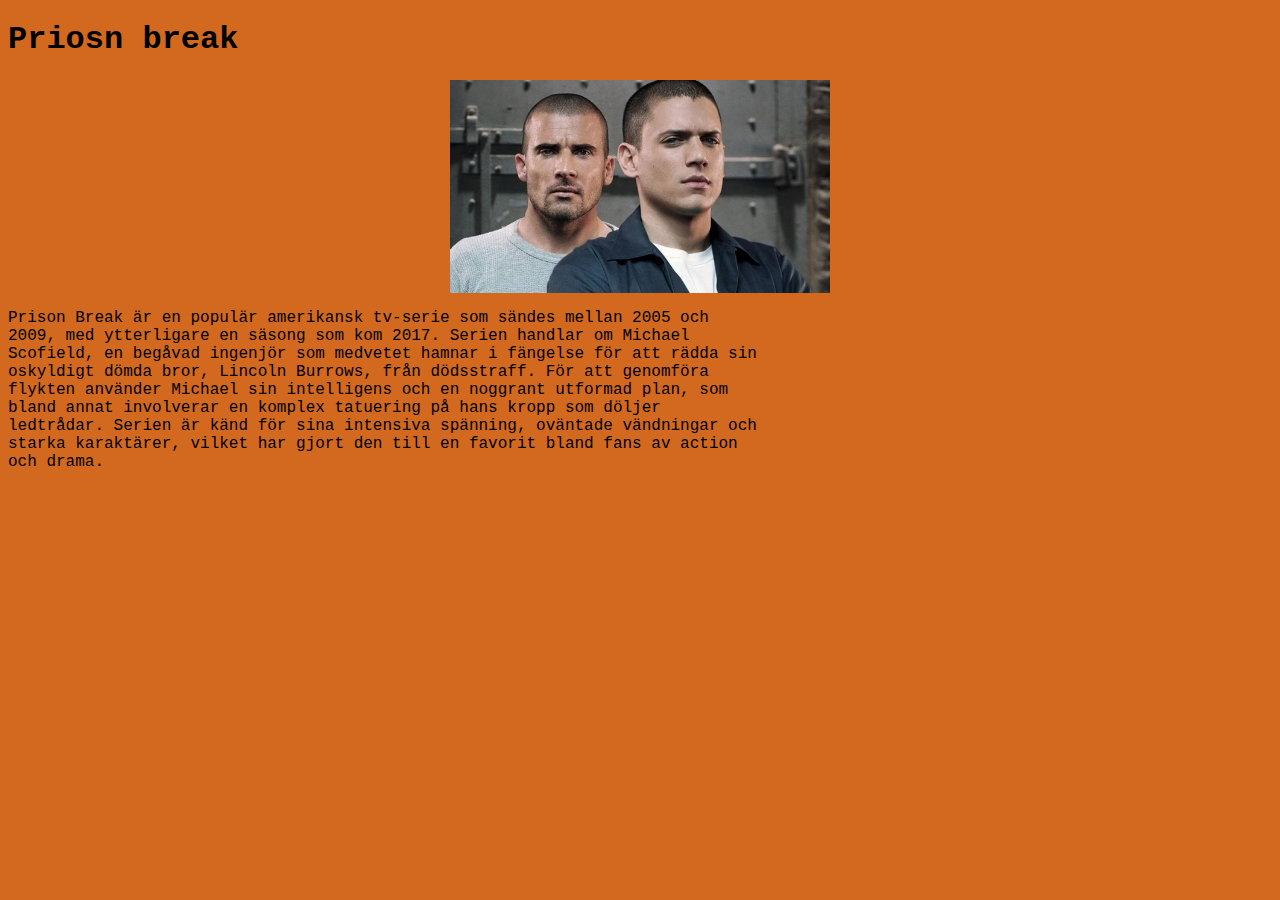
<file: index.html>
<!DOCTYPE html>
<html lang="SV">

<head>
    <meta charset="UTF-8">
    <meta name="viewport" content="width=device-width, initial-scale=1.0">
    <title>isme film</title>
    <link href="./CSS/sTYLE.CSS" rel="stylesheet">



</head>

<body>
    <h1>Priosn break</h1>
    <img src="./Img/prison break po.jpg" alt="">
    <p>Prison Break är en populär amerikansk tv-serie som sändes mellan 2005 och 2009, med ytterligare en säsong som kom
        2017. Serien handlar om Michael Scofield, en begåvad ingenjör som medvetet hamnar i fängelse för att rädda sin
        oskyldigt dömda bror, Lincoln Burrows, från dödsstraff. För att genomföra flykten använder Michael sin
        intelligens och en noggrant utformad plan, som bland annat involverar en komplex tatuering på hans kropp som
        döljer ledtrådar. Serien är känd för sina intensiva spänning, oväntade vändningar och starka karaktärer, vilket
        har gjort den till en favorit bland fans av action och drama.</p>


</body>

</html>
</file>
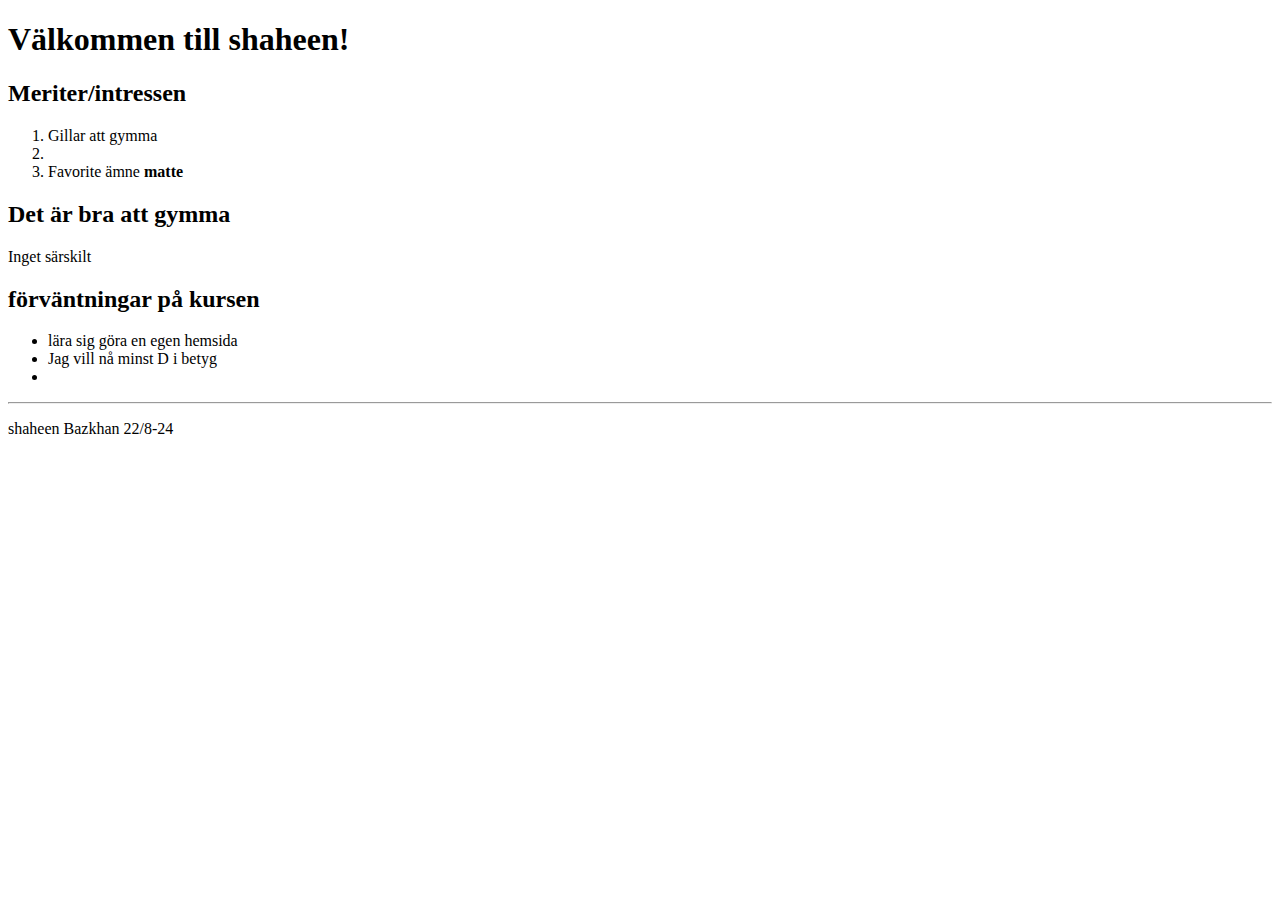
<file: shaheen-cv.html>
<!DOCTYPE html>
<html>

<head>
    <meta charset="UTF-8" />
    <title>title</title>
</head>

<body>
    <h1>Välkommen till shaheen!</h1>

    <h2>Meriter/intressen</h2>
    <ol>
        <li> Gillar att gymma</li>
        <li></li>
        <li>Favorite ämne <b>matte</b></li>
    </ol>
    <h2>Det är bra att gymma</h2>
    <p></p>
    <p>Inget särskilt</p>
    <h2>förväntningar på kursen</h2>
    <ul>
        <li>lära sig göra en egen hemsida</li>
        <li>Jag vill nå minst D i betyg</li>
        <li></li>
    </ul>
    <hr>
    <p> shaheen Bazkhan 22/8-24</p>

    </ul>


    </ol>
</body>

</html>
</file>
<file: CSS/sTYLE.CSS>
body {
    background-color: chocolate;
    font-family: 'Courier New', Courier, monospace;
}

h1 {
    color: black;
    font-size: 200%;

}

img {
    width: 30%;
    display: block;
    margin: 0 auto;

}

p {
    color: rgb(white, green, blue);
    font-size: 100%;
    width: 60%;

}
</file>
